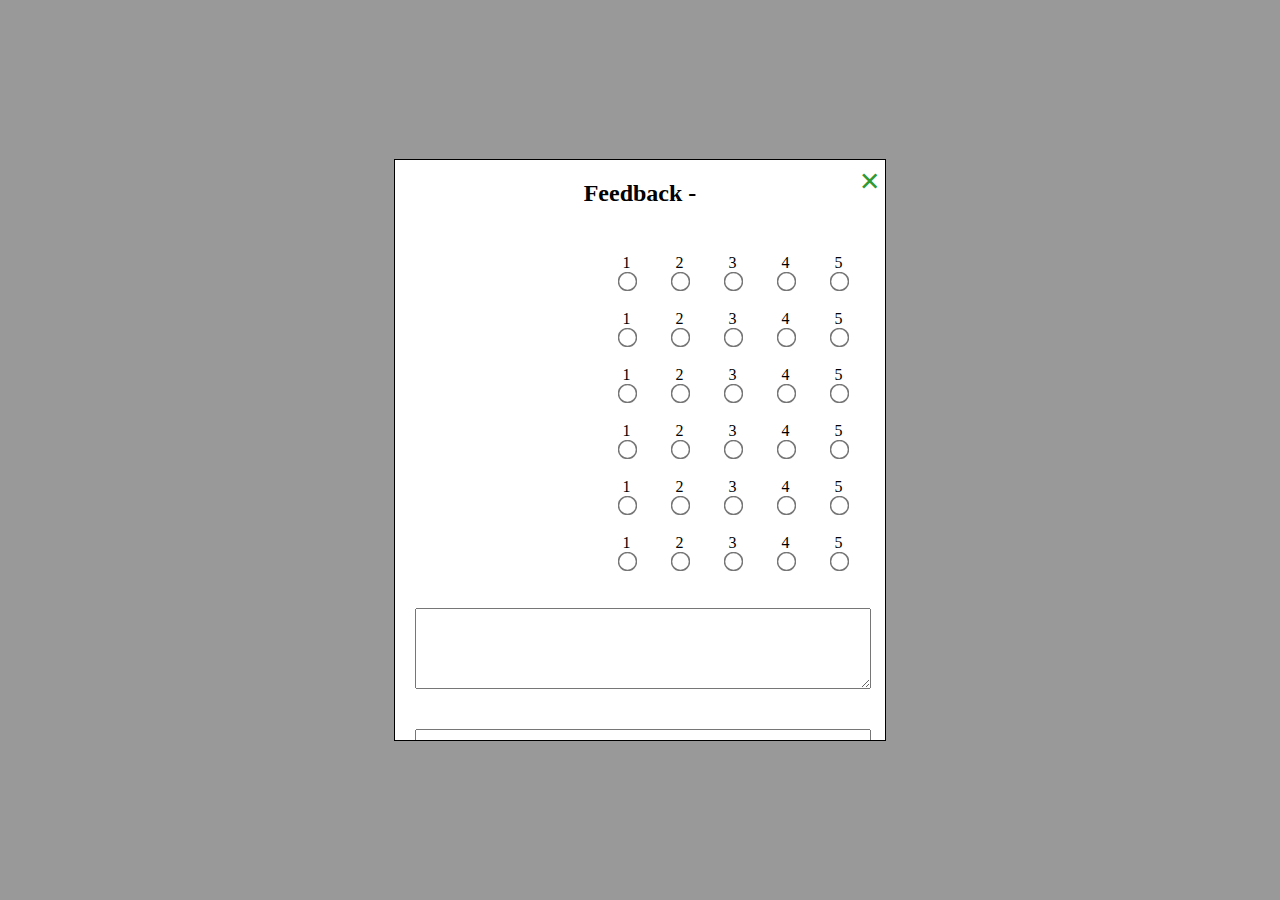
<file: bài cuối khóa/đánh giá.html>
<!DOCTYPE html>
<html lang="en">
<head>
    <meta charset="UTF-8">
    <meta name="viewport" content="width=device-width, initial-scale=1.0">
    <title>Document</title>
</head>
<body>
    <style>
        .question {
          float: left;
        }
        .clearfix::after {
          content: "";
          clear: both;
          display: table;
        }
        .formFeedback label {
          float: left;
          padding: 0 1em;
          text-align: center;
        }
        .formFeedback textarea {
          resize: vertical;
        }
        .radioForm {
          float: right;
        }
        .radioForm input {
          scale: 1.5;
        }
        .freeText {
          width: 100%;
        }
        .feedbackModal {
          display: block;
          position: fixed;
          z-index: 9999;
          left: 0;
          top: 0;
          width: 100%;
          height: 100%;
          overflow: auto;
          background-color: rgb(0,0,0);
          background-color: rgb(0,0,0,0.4);
        }
        .modalContent {
          background: white;
          color: black;
          padding: 20px;
          min-width: 450px;
          width: 35%;
          min-height: 450px;
          height: 60%;
          position: fixed;
          left: 50%;
          top: 50%;
          transform: translate(-50%, -50%);
          overflow: auto;
          border: thin solid black;
        }
        .message {
          font-size: large;
          padding-bottom: 1.5em;
          display: block;
        }
        .button {
          background-color: #4CAF50; /* Green */
          border: none;
          color: white;
          padding: 15px 32px;
          text-align: center;
          text-decoration: none;
          display: inline-block;
          font-size: 16px;
        }
        .button:hover,
        .button:focus {
          cursor: pointer;
        }
        .close {
          color: #339933;
          position: fixed;
          font-size: 36px;
          font-weight: bold;
          top: 0px;
          right: 5px;
        }
        .close:hover,
        .close:focus {
          color: black;
          text-decoration: none;
          cursor: pointer;
        }
        
      </style>
      
      <script src="user-feedback.js"></script>
      
      <div id="feedbackModal" class="feedbackModal">
        <div class="modalContent">
        <span class="close">&times;</span>
          <h2 style="text-align: center; margin-top: 0px;">Feedback - <span id="courseName"></span></h2>
          <span id="feedbackMessage" class="message"></span>
          <form id="feedback" class="formFeedback" method="POST" action="">
            <input type="hidden" id="formType" name="formType" value="review">
            <input type="hidden" id="feedbackID" name="id" value="">
            <input type="hidden" id="QT1" name="QT1"> 
            <input type="hidden" id="QT2" name="QT2"> 
            <input type="hidden" id="QT3" name="QT3"> 
            <input type="hidden" id="QT4" name="QT4"> 
            <input type="hidden" id="QT5" name="QT5"> 
            <input type="hidden" id="QT6" name="QT6">
            <span class="question" id="Q1"></span>
            <span class="radioForm">
              <label for="Q1-1">1<br />
                <input type="radio" id="Q1-1" name="Q1" value="1" />
              </label>
              <label for="Q1-2">2<br />
                <input type="radio" id="Q1-2" name="Q1" value="2" />
              </label>
              <label for="Q1-3">3<br />
                <input type="radio" id="Q1-3" name="Q1" value="3" />
              </label>
              <label for="Q1-4">4<br />
                <input type="radio" id="Q1-4" name="Q1" value="4" />
              </label>
              <label for="Q1-1">5<br />
                <input type="radio" id="Q1-5" name="Q1" value="5" />
              </label>
            </span>
      
            <span class="clearfix"></span><br>
      
            <span class="question" id="Q2"></span>
            <span class="radioForm">
              <label for="Q2-1">1<br />
                <input type="radio" id="Q2-1" name="Q2" value="1" />
              </label>
              <label for="Q2-2">2<br />
                <input type="radio" id="Q2-2" name="Q2" value="2" />
              </label>
              <label for="Q2-3">3<br />
                <input type="radio" id="Q2-3" name="Q2" value="3" />
              </label>
              <label for="Q2-4">4<br />
                <input type="radio" id="Q2-4" name="Q2" value="4" />
              </label>
              <label for="Q2-1">5<br />
                <input type="radio" id="Q2-5" name="Q2" value="5" />
              </label>
            </span>
      
            <span class="clearfix"></span><br>
      
            <span class="question" id="Q3"></span>
            <span class="radioForm">
              <label for="Q3-1">1<br />
                <input type="radio" id="Q3-1" name="Q3" value="1" />
              </label>
              <label for="Q3-2">2<br />
                <input type="radio" id="Q3-2" name="Q3" value="2" />
              </label>
              <label for="Q3-3">3<br />
                <input type="radio" id="Q3-3" name="Q3" value="3" />
              </label>
              <label for="Q3-4">4<br />
                <input type="radio" id="Q3-4" name="Q3" value="4" />
              </label>
              <label for="Q3-1">5<br />
                <input type="radio" id="Q3-5" name="Q3" value="5" />
              </label>
            </span>
      
            <span class="clearfix"></span><br>
      
            <span class="question" id="Q4"></span>
            <span class="radioForm">
              <label for="Q4-1">1<br />
                <input type="radio" id="Q4-1" name="Q4" value="1" />
              </label>
              <label for="Q4-2">2<br />
                <input type="radio" id="Q4-2" name="Q4" value="2" />
              </label>
              <label for="Q4-3">3<br />
                <input type="radio" id="Q4-3" name="Q4" value="3" />
              </label>
              <label for="Q4-4">4<br />
                <input type="radio" id="Q4-4" name="Q4" value="4" />
              </label>
              <label for="Q4-1">5<br />
                <input type="radio" id="Q4-5" name="Q4" value="5" />
              </label>
            </span>
      
            <span class="clearfix"></span><br>
      
            <span class="question" id="Q5"></span>
            <span class="radioForm">
              <label for="Q5-1">1<br />
                <input type="radio" id="Q5-1" name="Q5" value="1" />
              </label>
              <label for="Q5-2">2<br />
                <input type="radio" id="Q5-2" name="Q5" value="2" />
              </label>
              <label for="Q5-3">3<br />
                <input type="radio" id="Q5-3" name="Q5" value="3" />
              </label>
              <label for="Q5-4">4<br />
                <input type="radio" id="Q5-4" name="Q5" value="4" />
              </label>
              <label for="Q5-1">5<br />
                <input type="radio" id="Q5-5" name="Q5" value="5" />
              </label>
            </span>
      
            <span class="clearfix"></span><br>
      
            <span class="question" id="Q6"></span>
            <span class="radioForm">
              <label for="Q6-1">1<br />
                <input type="radio" id="Q6-1" name="Q6" value="1" />
              </label>
              <label for="Q6-2">2<br />
                <input type="radio" id="Q6-2" name="Q6" value="2" />
              </label>
              <label for="Q6-3">3<br />
                <input type="radio" id="Q6-3" name="Q6" value="3" />
              </label>
              <label for="Q6-4">4<br />
                <input type="radio" id="Q6-4" name="Q6" value="4" />
              </label>
              <label for="Q6-1">5<br />
                <input type="radio" id="Q6-5" name="Q6" value="5" />
              </label>
            </span>
      
            <span class="clearfix"></span><br>
            <div id="ftQ1Container">
              <span id="ftQ1"></span><br>
              <textarea id="freeText1" class="freeText" name="freeText1" rows="5"></textarea>
              <span class="clearfix"></span><br>
            </div>
            <div id="ftQ2Container">
              <span id="ftQ2"></span><br>
              <textarea id="freeText2" class="freeText" name="freeText2" rows="5"></textarea>
              <span class="clearfix"></span><br>
            </div>
            <input class="button" style="position: relative; left: 50%; transform: translate(-50%, 0%);" type="submit" value="Submit">
          </form>
        </div>
      </div>
</body>
</html>
</file>
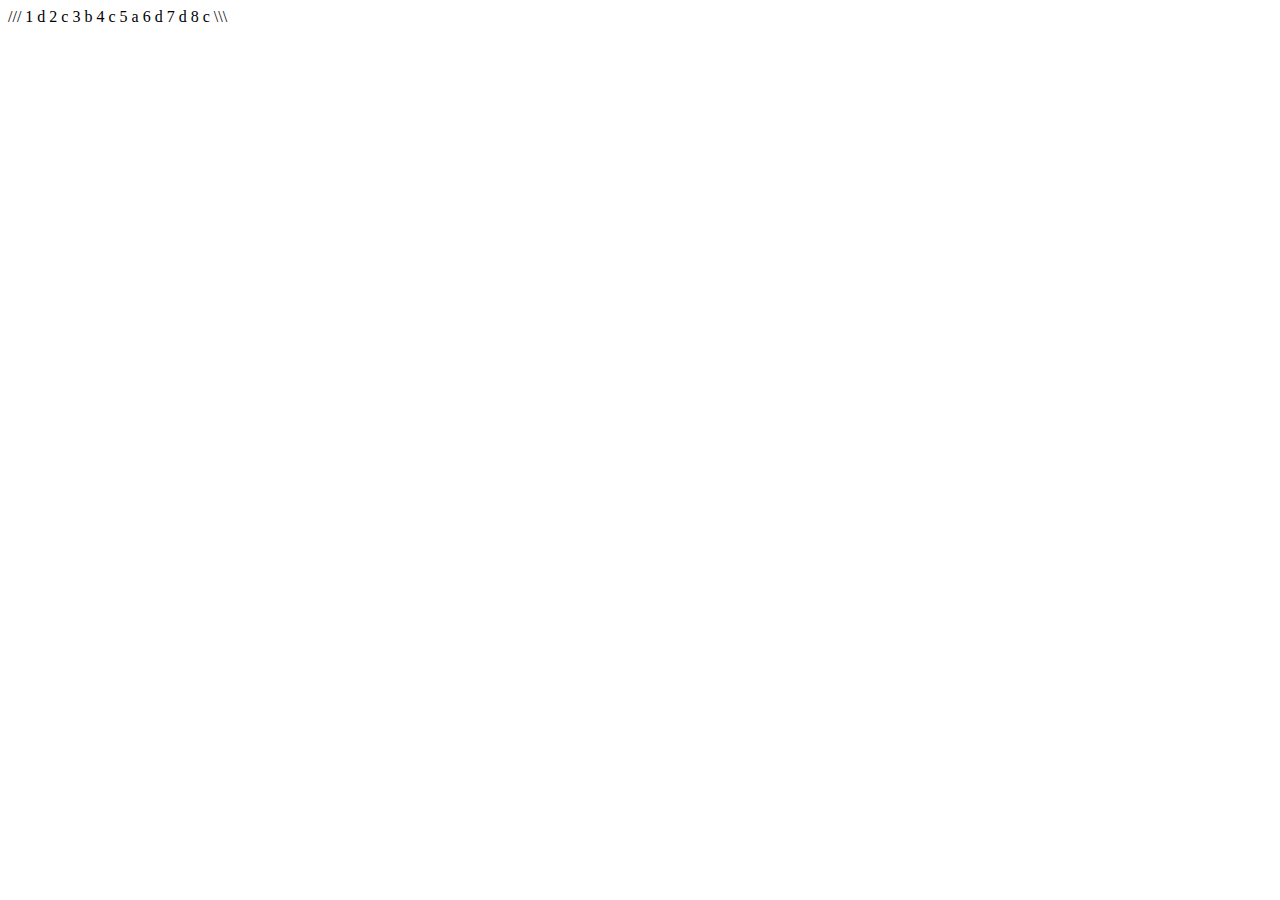
<file: ss5/ss5.html>
<!DOCTYPE html>
<html lang="en">
<head>
    <meta charset="UTF-8">
    <meta name="viewport" content="width=device-width, initial-scale=1.0">
    <title>Document</title>
</head>
<body>
    
<script src="ss5.js"></script>






///


1 d
2 c 
3 b 
4 c
5 a
6 d
7 d
8 c

\\\






</body>
</html>
</file>
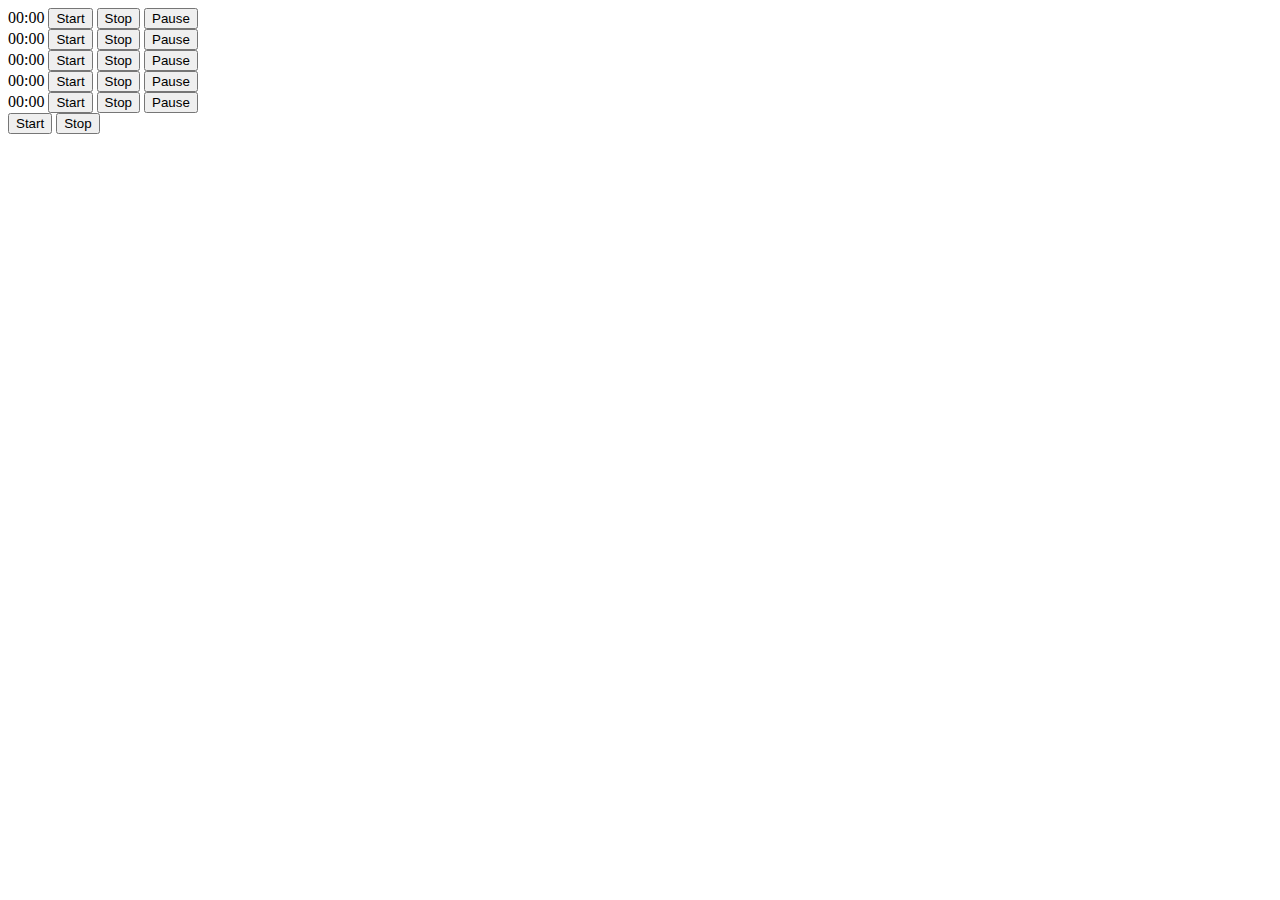
<file: ss9/ss9.html>
<!DOCTYPE html>
<html lang="en">
<head>
    <meta charset="UTF-8">
    <meta name="viewport" content="width=device-width, initial-scale=1.0">
    <title>Checkpoint 2</title>
</head>
<body>
    <div id="timers"></div>
    <button onclick="startAll()">Start</button>
    <button onclick="stopAll()">Stop</button>
    

    <script src="./ss9.js"></script>
</body>
</html>
</file>
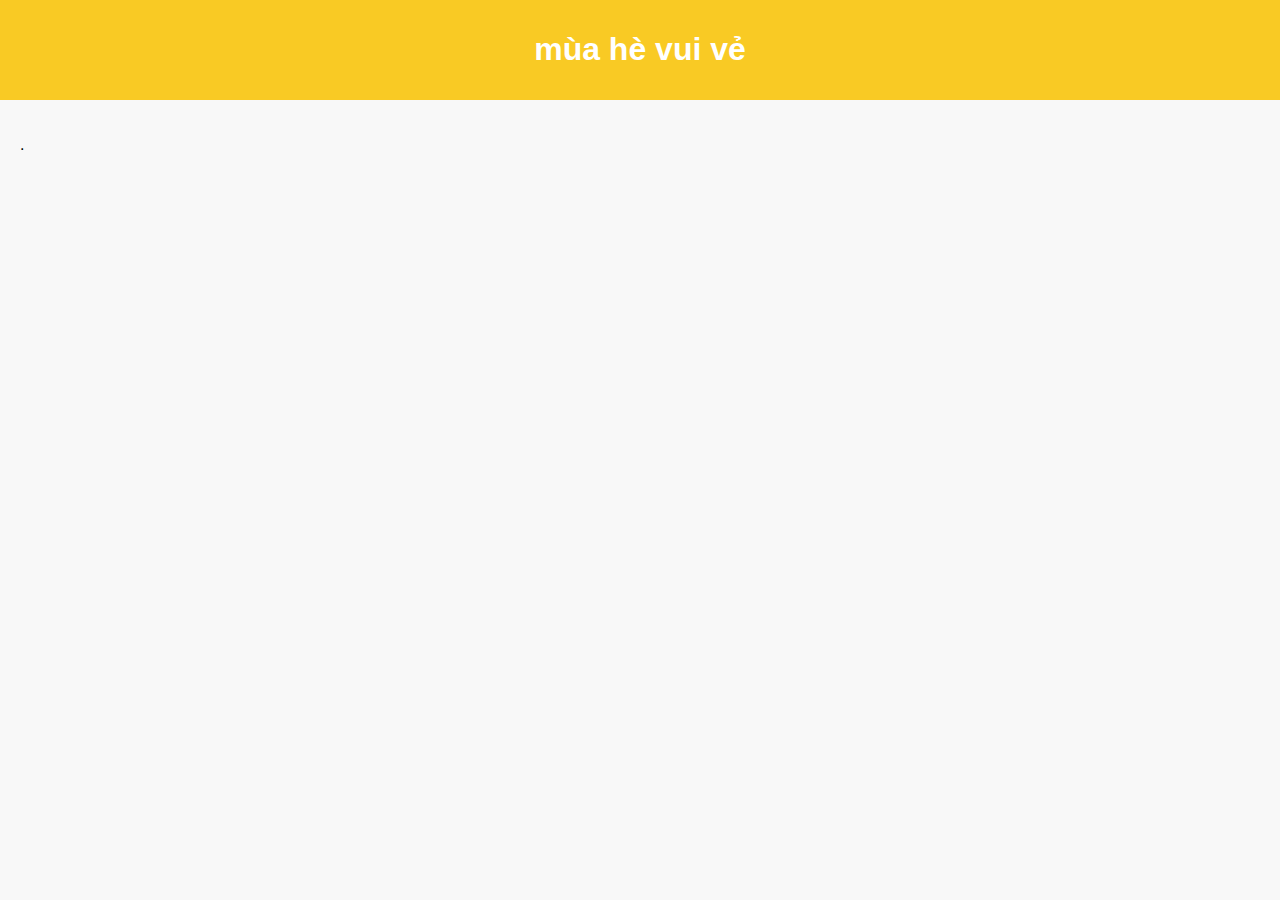
<file: NPS-JSI20/bài cuối khóa/ck.html>
<!DOCTYPE html>
<html lang="en">
<head>
<meta charset="UTF-8">
<meta name="viewport" content="width=device-width, initial-scale=1.0">
<title>Trang Chủ Mùa Hè</title>
<style>
  body {
    font-family: 'Arial', sans-serif;
    background-color: #f8f8f8;
    margin: 0;
    padding: 0;
  }

  .header {
    background-color: #f9ca24;
    color: #fff;
    padding: 10px 0;
    text-align: center;
  }
  
  .content {
    padding: 20px;
  }

</style>
</head>
<body>
<div class="header">
  <h1>mùa hè vui vẻ</h1>
</div>
<div class="content">
  <p>.</p>
</div>
</body>
</html>
</file>
